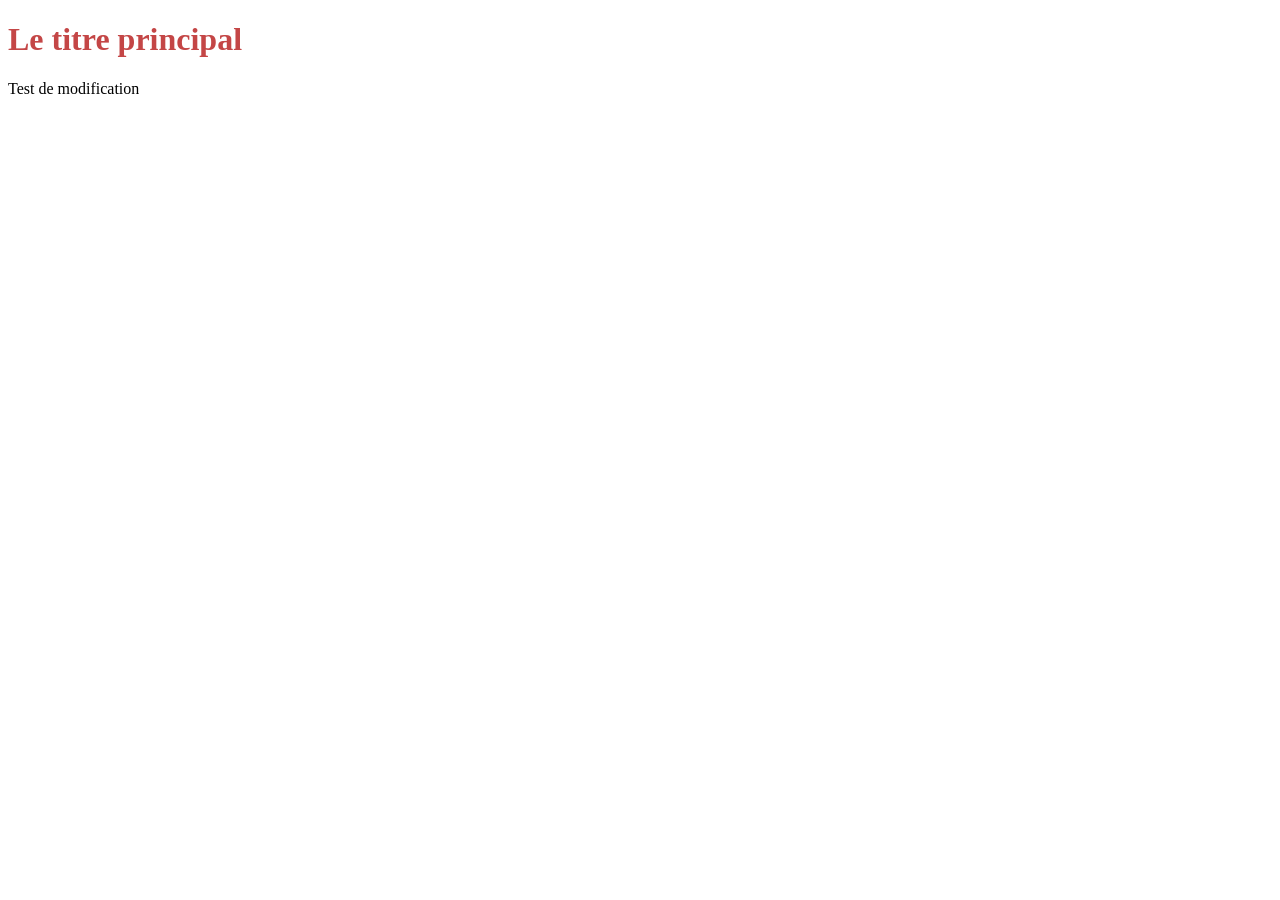
<file: index.html>
<!DOCTYPE html>
<html>
<head>
   <title></title>
   <link rel="stylesheet" type="text/css" href="style.css">
</head>
<body>
   <h1>Le titre principal</h1>
   <p>Test de modification </p>   
</body>
</html>
</file>
<file: style.css>
h1 {
   color: rgb(196, 70, 70);
}
</file>
